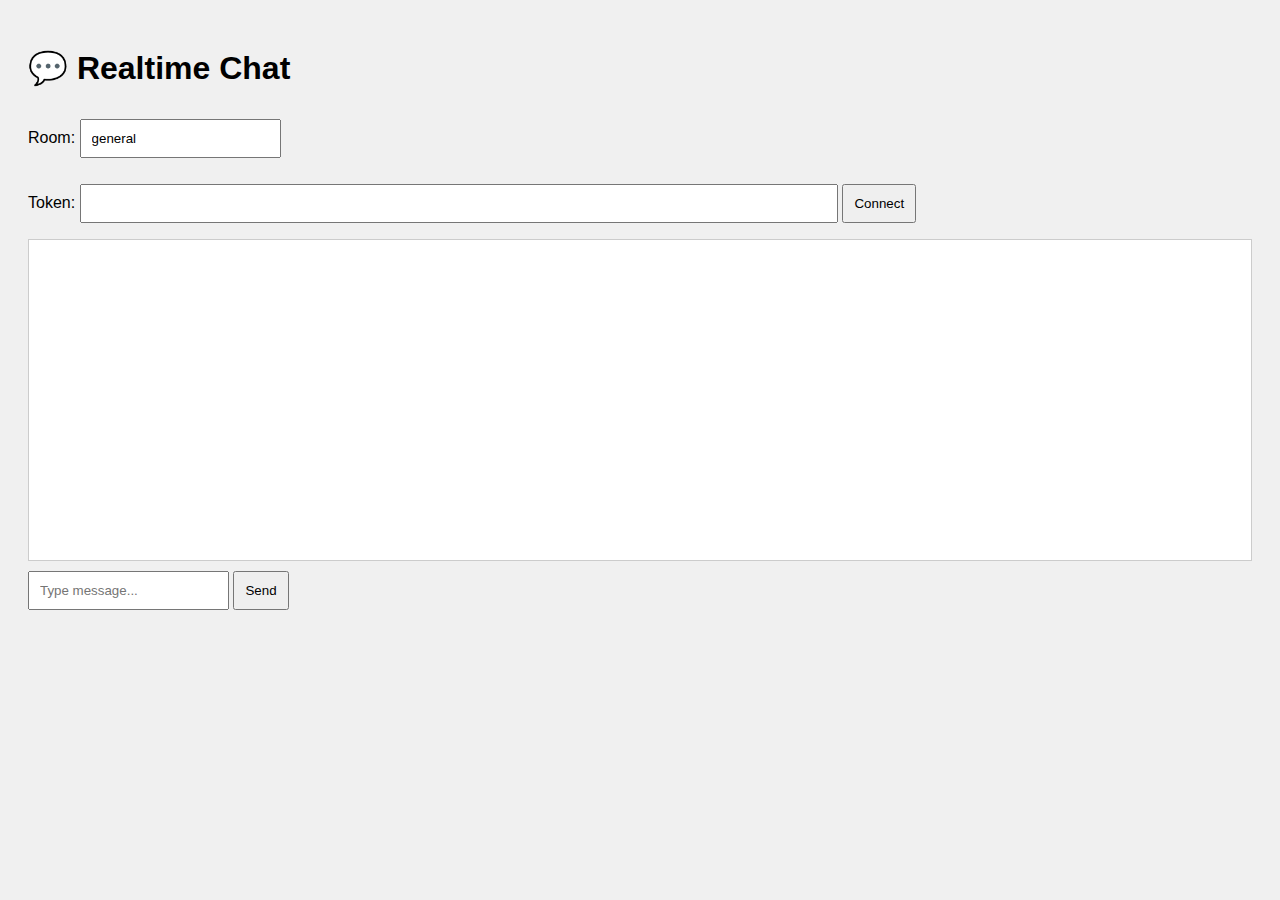
<file: frontend/index.html>
<!DOCTYPE html>
<html lang="en">
<head>
  <meta charset="UTF-8" />
  <title>🧠 Realtime Chat</title>
  <link rel="stylesheet" href="style.css" />
</head>
<body>
  <h1>💬 Realtime Chat</h1>
  <p>Room: <input id="room" value="general" /></p>
  <p>
    Token: <input id="token" style="width: 60%;" />
    <button onclick="connectWebSocket()">Connect</button>
  </p>
  <div id="chat"></div>
  <input id="message" placeholder="Type message..." />
  <button onclick="sendMessage()">Send</button>

  <script src="script.js"></script>
</body>
</html>
</file>
<file: frontend/style.css>
body {
    font-family: Arial;
    padding: 20px;
    background: #f0f0f0;
  }
  
  #chat {
    height: 300px;
    overflow-y: scroll;
    background: white;
    padding: 10px;
    border: 1px solid #ccc;
  }
  
  input, button {
    padding: 10px;
    margin-top: 10px;
  }
</file>
